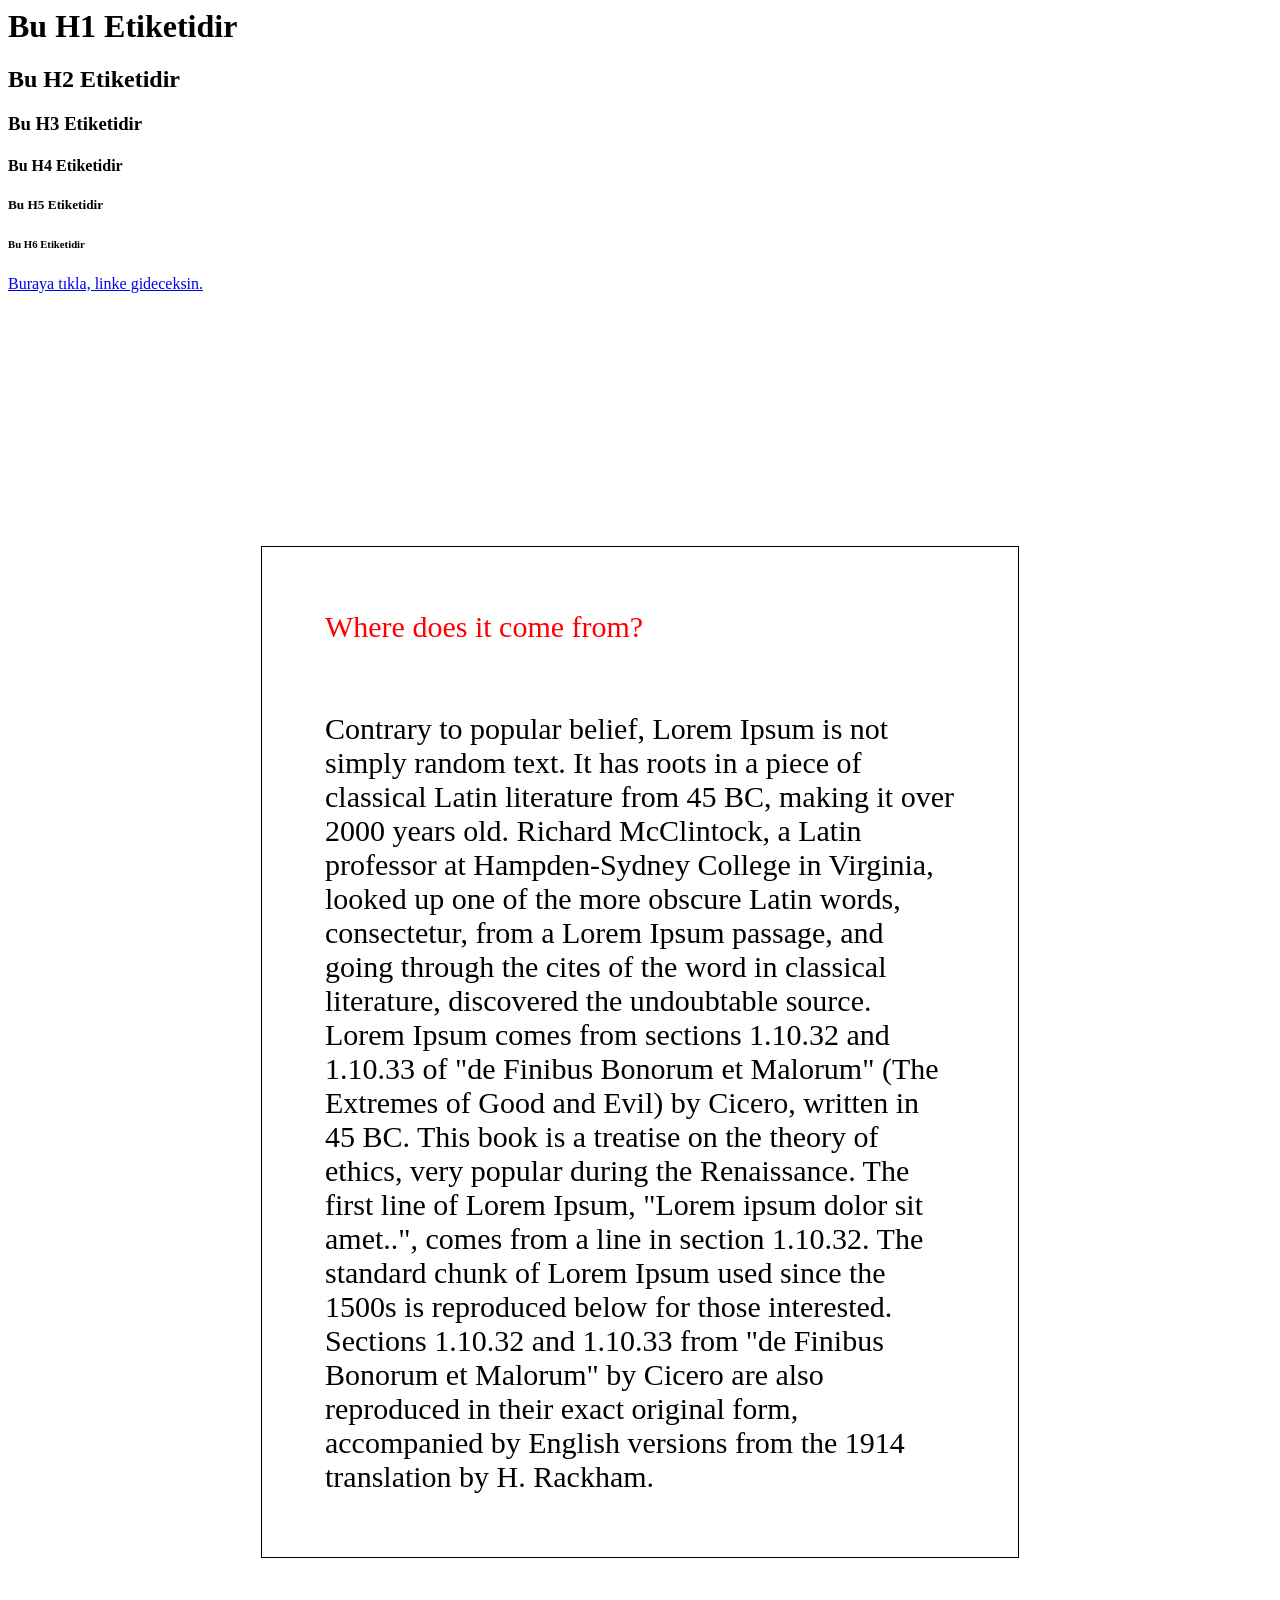
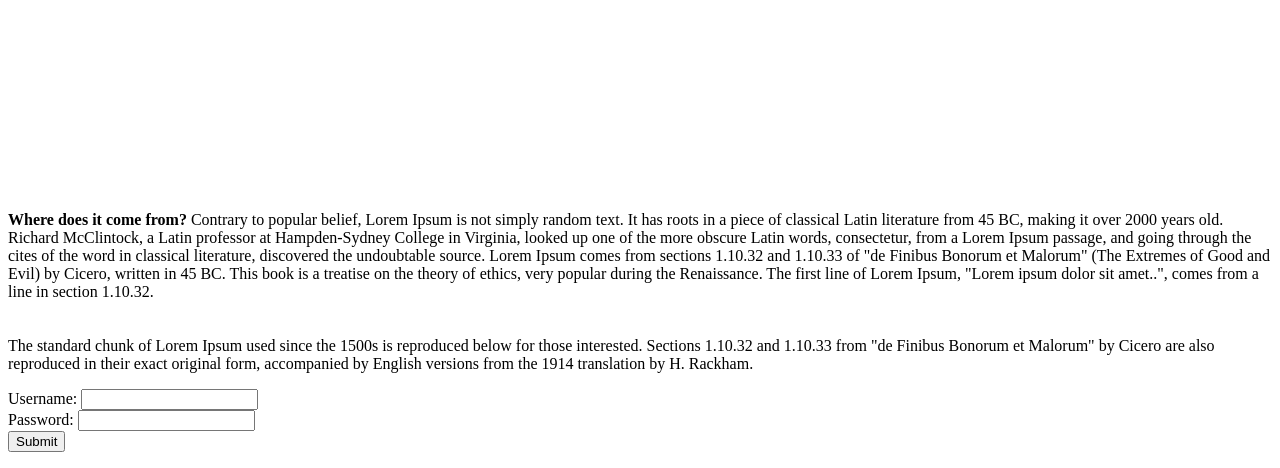
<file: src/test/java/DAY1/index.html>
<!--
Bunun arasına yazdığım hiç bir kod sayfada gözükmez ama dom içerisinde yer alır
-->

<HTML>

<!--
<head> = sayfa beyni
Sayfanın tanımlarını barındırır
-->

<head>
    <meta charset="UTF-8">
</head>

<!--
<head> = sayfa beyni
Sayfanın tanımlarını barındırır
-->
<body>

<!--
<body> = sayfa içeriği
Görsel olarak karşımıza çıkan verileri barındırır
-->

<h1>Bu H1 Etiketidir</h1>
<h2>Bu H2 Etiketidir</h2>
<h3>Bu H3 Etiketidir</h3>
<h4>Bu H4 Etiketidir</h4>
<h5>Bu H5 Etiketidir</h5>
<h6>Bu H6 Etiketidir</h6>

<!--
<a> = link etiketi

Elementler aracılığı ile kullanıcıyı yönlendirmeye yarar
-->
<a href="https://www.google.com" >Buraya tıkla, linke gideceksin.</a>

<!--
<p> = paragraf etiketi

İçerisine metin yazılır
-->
<p style="font-size: 30px; margin: 20%; padding: 5%; border: 0.5px solid #000000" >
    <span style="color: red;">Where does it come from?</span>
    <br>
    <br>
    <br>
    Contrary to popular belief, Lorem Ipsum is not simply random text. It has roots in a piece of classical Latin literature from 45 BC, making it over 2000 years old. Richard McClintock, a Latin professor at Hampden-Sydney College in Virginia, looked up one of the more obscure Latin words, consectetur, from a Lorem Ipsum passage, and going through the cites of the word in classical literature, discovered the undoubtable source. Lorem Ipsum comes from sections 1.10.32 and 1.10.33 of "de Finibus Bonorum et Malorum" (The Extremes of Good and Evil) by Cicero, written in 45 BC. This book is a treatise on the theory of ethics, very popular during the Renaissance. The first line of Lorem Ipsum, "Lorem ipsum dolor sit amet..", comes from a line in section 1.10.32.

    The standard chunk of Lorem Ipsum used since the 1500s is reproduced below for those interested. Sections 1.10.32 and 1.10.33 from "de Finibus Bonorum et Malorum" by Cicero are also reproduced in their exact original form, accompanied by English versions from the 1914 translation by H. Rackham.
</p>
<p>
    <b>Where does it come from?</b>
    Contrary to popular belief, Lorem Ipsum is not simply random text. It has roots in a piece of classical Latin literature from 45 BC, making it over 2000 years old. Richard McClintock, a Latin professor at Hampden-Sydney College in Virginia, looked up one of the more obscure Latin words, consectetur, from a Lorem Ipsum passage, and going through the cites of the word in classical literature, discovered the undoubtable source. Lorem Ipsum comes from sections 1.10.32 and 1.10.33 of "de Finibus Bonorum et Malorum" (The Extremes of Good and Evil) by Cicero, written in 45 BC. This book is a treatise on the theory of ethics, very popular during the Renaissance. The first line of Lorem Ipsum, "Lorem ipsum dolor sit amet..", comes from a line in section 1.10.32.
    <br><br><br>
    The standard chunk of Lorem Ipsum used since the 1500s is reproduced below for those interested. Sections 1.10.32 and 1.10.33 from "de Finibus Bonorum et Malorum" by Cicero are also reproduced in their exact original form, accompanied by English versions from the 1914 translation by H. Rackham.
</p>

<!--
<form> = form etiketi

İçerisine form içerisinde kullanılacak tüm elementler tanımlanır
-->

<form action="/someUrl" method="GET">

    Username: <input type="text" id="username" /><br/>
    Password: <input type="password" id="password" /><br/>

    <input type="submit" value="Submit"/>
</form>



</body>



</HTML>
</file>
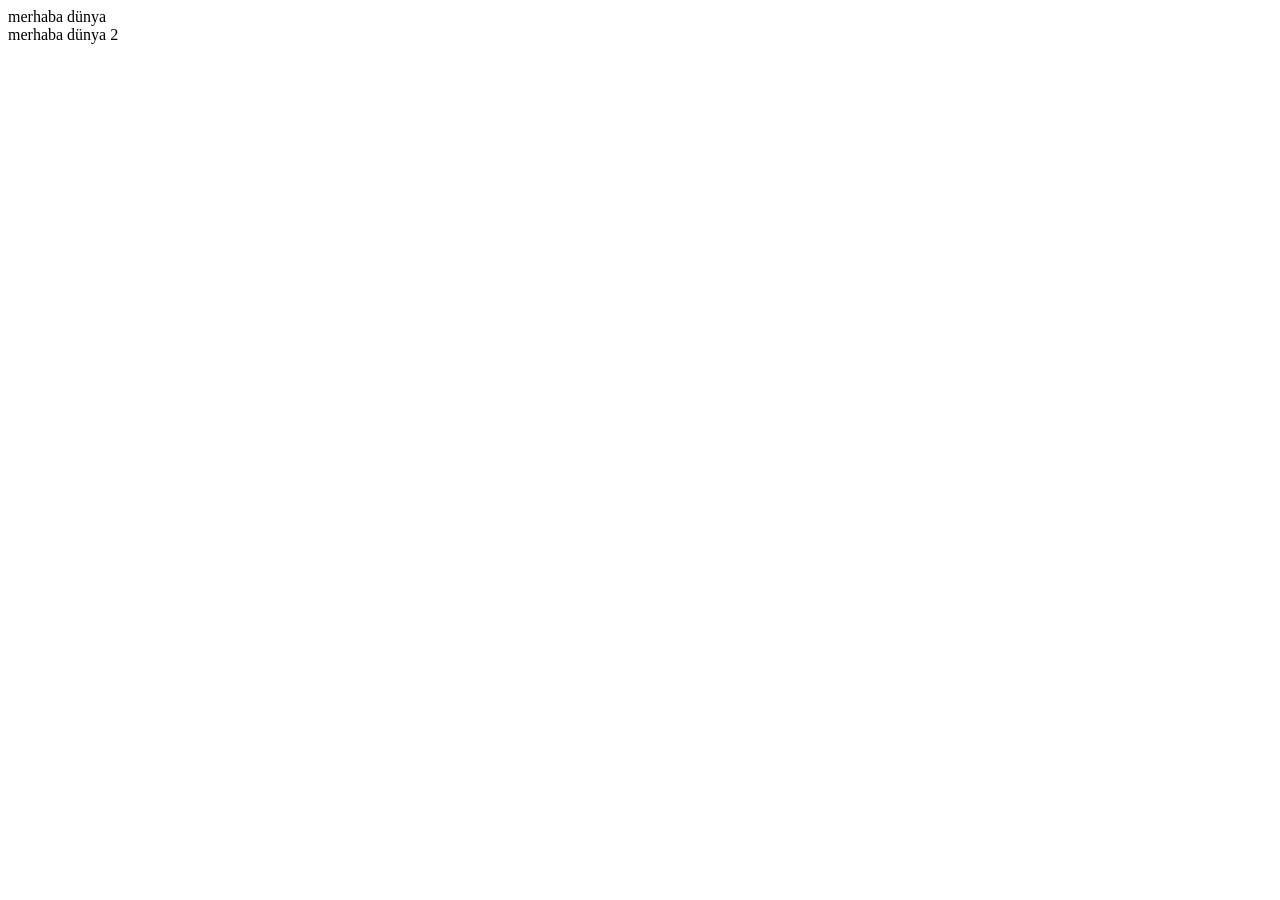
<file: src/test/java/DAY1/inputs.html>
<html>
    <head>
        <meta charset="UTF-8">
    </head>
        <body>

            <div>
                merhaba dünya
            </div>
            <span>
                merhaba dünya 2
            </span>

        <br>

    </body>
</html>
</file>
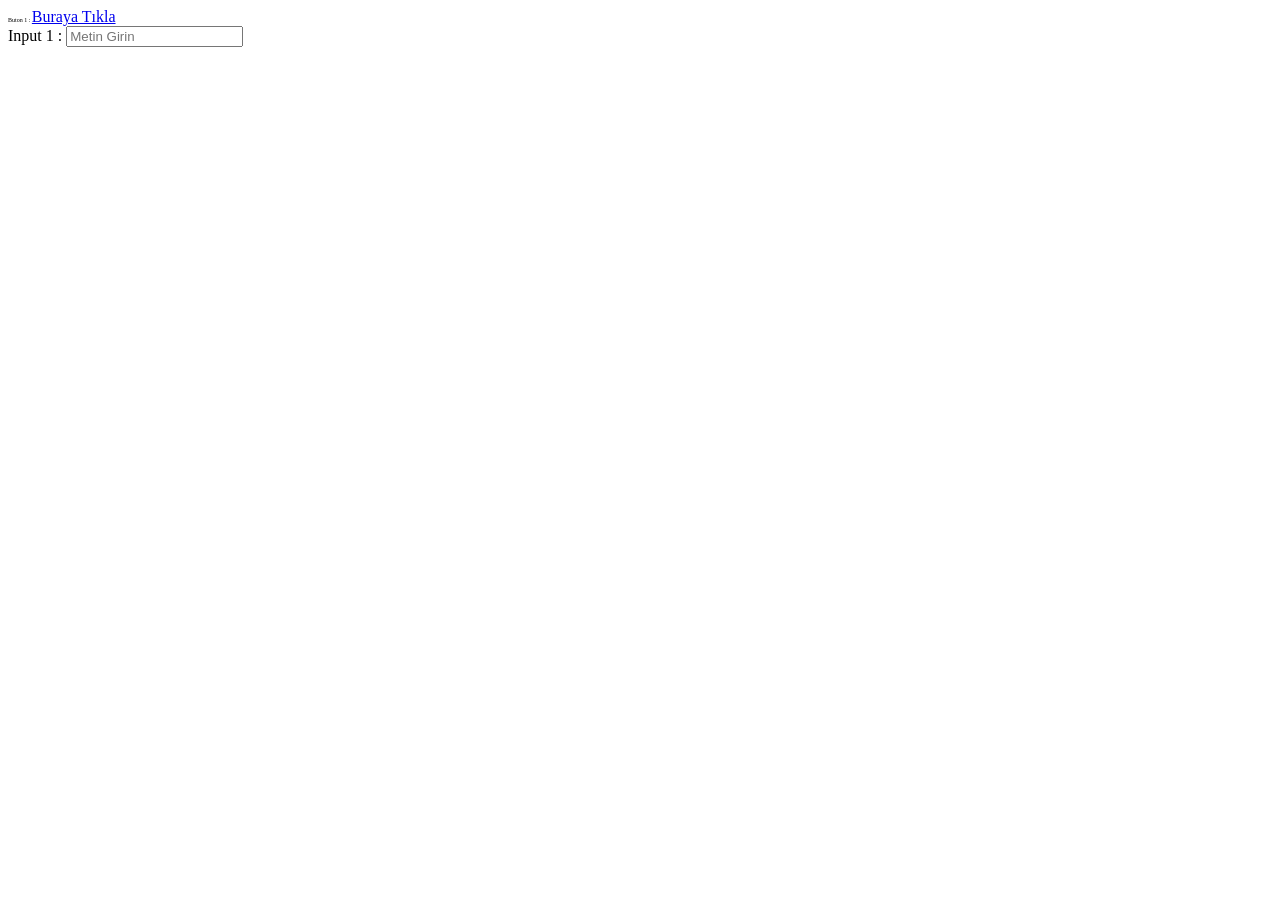
<file: src/test/java/DAY1/ornek1.html>
<html>
    <head>
        <!-- Boş Head -->
        <meta charset="UTF-8">

        <style>
            #buton {
                font-size : 6px !important;
                font-family: roboto;
                font-size : 20px;
            }
        </style>

    </head>
    <body>
        <span id="buton" >Buton 1 : </span>
        <a href="https://www.google.com">Buraya Tıkla</a>
        <br>
        <span id="input">Input 1 : </span><input placeholder="Metin Girin">
    </body>
</html>
</file>
